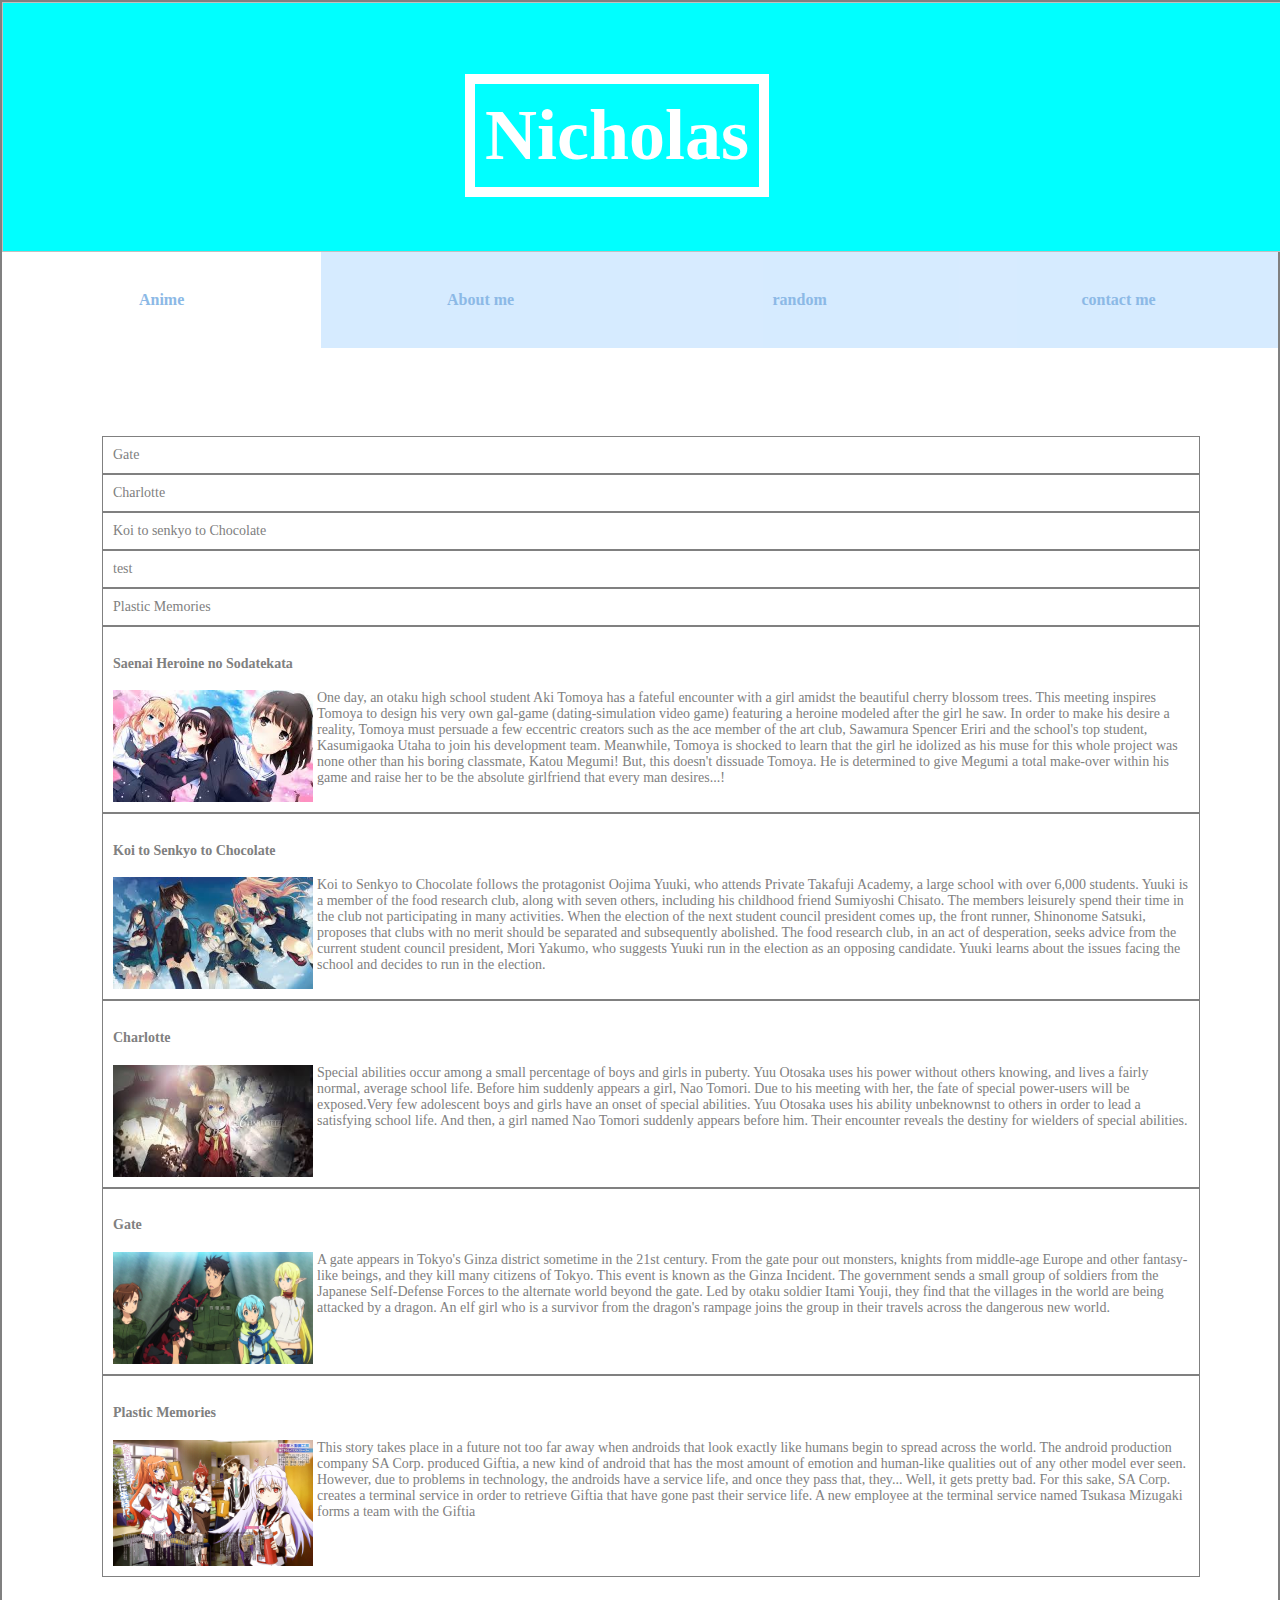
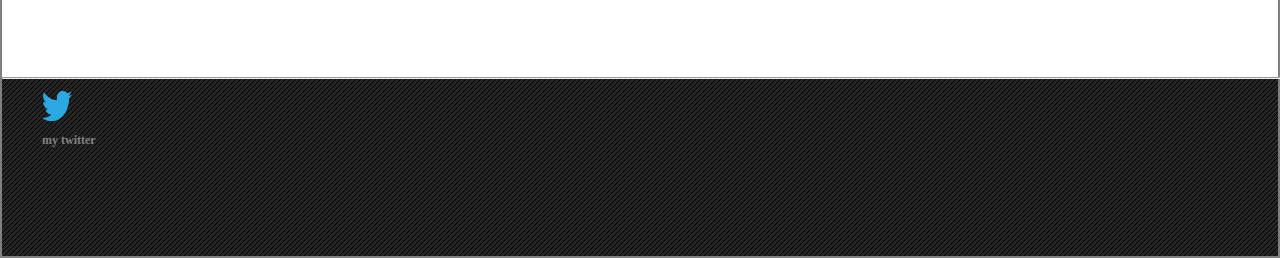
<file: index.html>
<html>
<head>
	<meta charset="utf-8">
	<meta http-equiv="X-UA-Compatible" content="IE=edge">

	<title></title>
	<link rel="stylesheet" href="css//view.css">
</head>
<body>


	<header id="header" class="">
		<p id='lo'>Nicholas</p>
		<img>
	</header>

	<div id='navigator'>
			<ul>
				<li><button id="b1" class='apples nav activeNav'>Anime</button></li>
				<li><button id="b2" class='bananas nav'>About me</button></li>
				<li><button id="b3" class='mangos nav'>random</button></li>
				<li><button id="b4"class='kiwi nav'>contact me </button></li>
			</ul>
	</div>

		<div id="apples" class='content active'>

		<ul class='anchor-list'>
				<li><a href='#gate'>Gate</a></li>
				<li><a href="#charlotte">Charlotte</a></li>
				<li><a name='koi'href='#koi'>Koi to senkyo to Chocolate</a></li>
				<li><a href='#test'>test</a></li>
				<li><a href="#plastic">Plastic Memories</a></li>
		</ul class='anime-content'>
			 <ul>
			 	<li>
			 		<h4>Saenai Heroine no Sodatekata</h4>  <div class="anime">
							<img class='anime' src="css/SaenaiHeroinenoSodatekata.jpg" alt="">
							</div>
						<div class="anime-text">
								One day, an otaku high school student Aki Tomoya has a fateful encounter with a girl amidst the beautiful cherry blossom trees. This meeting inspires Tomoya to design his very own gal-game (dating-simulation video game) featuring a heroine modeled after the girl he saw. In order to make his desire a reality, Tomoya must persuade a few eccentric creators such as the ace member of the art club, Sawamura Spencer Eriri and the school's top student, Kasumigaoka Utaha to join his development team. Meanwhile, Tomoya is shocked to learn that the girl he idolized as his muse for this whole project was none other than his boring classmate, Katou Megumi! But, this doesn't dissuade Tomoya. He is determined to give Megumi a total make-over within his game and raise her to be the absolute girlfriend that every man desires...!

						</div>


			 	</li>
			 	<li>
			 		<h4><a name='koi'>Koi to Senkyo to Chocolate</a></h4>
			 		<div class="anime">
							<img class='anime' src="css/chocolate.jpg" alt="">
							</div>
					<div class="anime-text">
						Koi to Senkyo to Chocolate follows the protagonist Oojima Yuuki, who attends Private Takafuji Academy, a large school with over 6,000 students. Yuuki is a member of the food research club, along with seven others, including his childhood friend Sumiyoshi Chisato. The members leisurely spend their time in the club not participating in many activities. When the election of the next student council president comes up, the front runner, Shinonome Satsuki, proposes that clubs with no merit should be separated and subsequently abolished. The food research club, in an act of desperation, seeks advice from the current student council president, Mori Yakumo, who suggests Yuuki run in the election as an opposing candidate. Yuuki learns about the issues facing the school and decides to run in the election.
						</div>
			 	</li>
			 	<li>
			 		<h4><a name="charlotte" href='#koi'>Charlotte</a></h4>
			 		<div class="anime">
							<img class='anime' src="css/charlotte.jpg" alt="">
							</div>
						<div class="anime-text">
							Special abilities occur among a small percentage of boys and girls in puberty. Yuu Otosaka uses his power without others knowing, and lives a fairly normal, average school life. Before him suddenly appears a girl, Nao Tomori. Due to his meeting with her, the fate of special power-users will be exposed.Very few adolescent boys and girls have an onset of special abilities. Yuu Otosaka uses his ability unbeknownst to others in order to lead a satisfying school life. And then, a girl named Nao Tomori suddenly appears before him. Their encounter reveals the destiny for wielders of special abilities.

						</div>

			 	</li>
			 	<li>	<h4><a name='gate'>Gate</a></h4>
			 			<div class="anime">
							<img class='anime' src="css/GATE.jpg" alt="">
							</div>
			 			<div class="anime-text">
			 			A gate appears in Tokyo's Ginza district sometime in the 21st century. From the gate pour out monsters, knights from middle-age Europe and other fantasy-like beings, and they kill many citizens of Tokyo. This event is known as the Ginza Incident. The government sends a small group of soldiers from the Japanese Self-Defense Forces to the alternate world beyond the gate. Led by otaku soldier Itami Youji, they find that the villages in the world are being attacked by a dragon. An elf girl who is a survivor from the dragon's rampage joins the group in their travels across the dangerous new world.

			 			</div>
			 	</li>
			 	<li>
			 			<h4><a name="plastic">Plastic Memories</a></h4>
			 			<div class="anime">
							<img class='anime' src="css/PlasticMemories.jpg" alt="">
							</div>
			 			<div class="anime-text">
			 				This story takes place in a future not too far away when androids that look exactly like humans begin to spread across the world. The android production company SA Corp. produced Giftia, a new kind of android that has the most amount of emotion and human-like qualities out of any other model ever seen. However, due to problems in technology, the androids have a service life, and once they pass that, they... Well, it gets pretty bad. For this sake, SA Corp. creates a terminal service in order to retrieve Giftia that have gone past their service life. A new employee at the terminal service named Tsukasa Mizugaki forms a team with the Giftia
			 			</div>
			 	</li>

			 </ul>

		</div>

		<div id='bananas' class='content visually-hidden'>
			<div class="Poly_Row">Hello</div><div class="Poly_Row">Hello1</div>
			<div class="Poly_Row">Hello2</div><div class="Poly_Row">Hello3</div>
			<div class="Poly_Row"></div><div class="Poly_Row"></div>
				<script type="text/javascript">
					</script>
			</div>
		</div>
		<div id='mangos' class='content visually-hidden'>
			This story takes place in a future not too far away when androids that look exactly like humans begin to spread across the world. The android production company SA Corp. produced Giftia, a new kind of android that has the most amount of emotion and human-like qualities out of any other model ever seen. However, due to problems in technology, the androids have a service life, and once they pass that, they... Well, it gets pretty bad. For this sake, SA Corp. creates a terminal service in order to retrieve Giftia that have gone past their service life. A new employee at the terminal service named Tsukasa Mizugaki forms a team with the Giftia
		</div>
		<div id='kiwi' class='content visually-hidden'>
			This story takes place in a future not too far away when androids that look exactly like humans begin to spread across the world. The android production company SA Corp. produced Giftia, a new ky, an otaku high school student Aki Tomoya has a fateful encounter with a girl amidst the beautiful cherry blossom trees. This meeting inspires Tomoya to design his very own gal-game (dating-simulation video game) featuring a heroine modeled after the girl he saw. In order to make his desire a reality, Tomoya must persuade a few eccentric creators such as the ace member of the art club, Sawamura Spencer Eriri and the school's top student, Kasumigaoka Utaha to join his development team. Meanwhile, Tomoya is shocked to learn that the girl he idolized as his muse for this whole project was none other than his boring classmate, Katou Megumi! But, this doesn't dissuade Tomoya. He is determined to give Megumi a total make-over within his game and raise her to be the absolute girlfriend that every man desires...!ind of android that has the most amount of emotion and human-like qualities out of any other model ever seen. However, due to problems in technology, the androids have a service life, and once they pass that, they... Well, it gets pretty bad. For this sake, SA Corp. creates a terminal service in order to retrieve Giftia that have gone past their service life. A new employee at the terminal service named Tsukasa Mizugaki forms a team with the Giftia
		</div>



	<footer>
		<hr>
		<ul>
			<li>
					<a href="https://twitter.com/AtlantaNico">
					<img class='twitter svg' height='30px' width='30px' src="svgs//twitter.svg.png" alt=""> <p>my twitter</p>
					</a>
			</li>
			<li>
			<li><p id='timer'></p></li>
		</ul>
	</footer>


</body>
<!--<script src='js/jquery-2.1.4.min.js'></script>-->
<script src="js/Polygon.js"></script>
<script src='js/module.js'></script>
<script src="js/deepLink.js"></script>




</html>
</file>
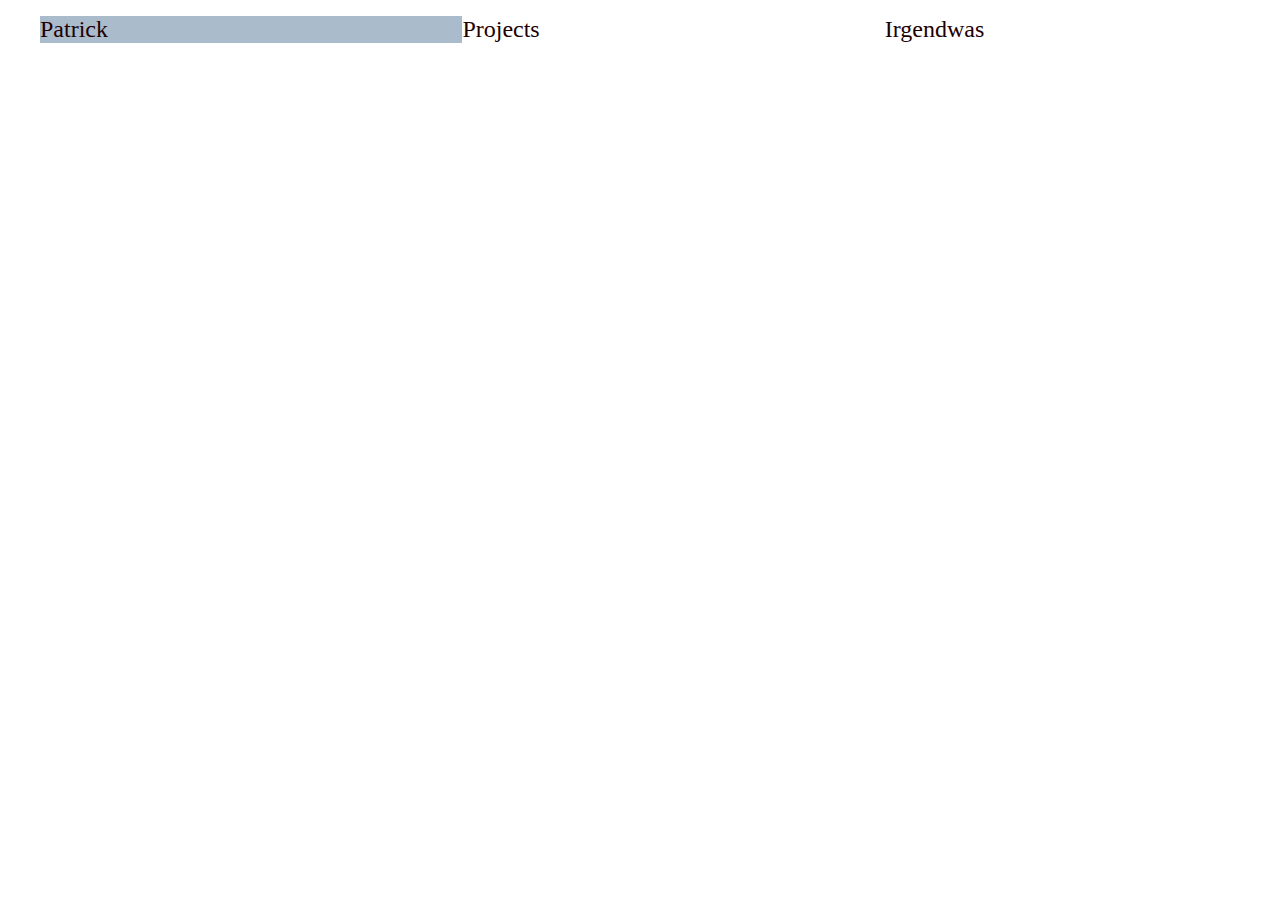
<file: svgs/pat.html>
<!DOCTYPE html>
<html lang="en">
<head>
	<meta charset="UTF-8">
	<title>Document</title>
</head>
<body>

	<style>
			html {
				height: 100%;
				width: 100%;
				overflow-x: hidden;
				margin:0;

			}
			body {
				margin:0;
			}

			.header-ul {
				display: block;
				list-style-type:none;
				font-family: Georgia;
				color:#200000;
				width: 100%;
				height: 10%;
			}
			.header-ul li {
				display: block;
				float: left;
				width: 33%;
				font-size: 24px;
			}
			.header-ul li select {
				outline: 0;
			}
			.dropdown {
				background: #abc;
			}
			.
			.dropdown.active {
				display: block;
			}
			.dropdown.active:hover {
				background: yellow;
			}
			.dropdown.visually-hidden {
				display:none;
			}
	</style>
<header>
	<ul class='header-ul'>
		<li>
			<div class='dropdown active'>Patrick</div>
			<div class='dropdown visually-hidden'>^2</div>
			<div class='dropdown visually-hidden'>3</div>
			<div class='dropdown visually-hidden'>4</div>

		</li>
		<li>Projects</li>
		<li>Irgendwas</li>
	</ul>
</header>

	<script>
		var patrick = document.querySelector('.dropdown.active');
		// function scope zeigt auf patrick (ist ein div container)
		patrick.addEventListener('mouseover',function() {
			var alleversteckten = document.querySelectorAll('.visually-hidden');
			var cname = alleversteckten[0].className;
			var cnames = cname.split(' ');
			for(var i = 0; i < alleversteckten.length; i++) {
				alleversteckten[i].className = cname[0] + 'active';
			}
		});
		document.addEventListener

	</script>

	
</body>
</html>
</file>
<file: css/view.css>
html{border:2px solid grey;}
body{margin:0;padding:0;width:100%;background:#fff;font-family:Georgia;overflow-x:hidden}
header{display:block;width:100%;}
header img {-o-filter:grayscale(0.5);background:aqua;}
#lo{position:absolute;margin-left:100px;font-size:72px;font-weight:900;color:#fff;padding:10px;border:10px solid #fff}
.App{display:block}
.active{display:block}
.content{margin-top:6em;color:grey;}
.content.visually-hidden{display:none;position:absolute}
.activeNav{background:#fff}

#navigator ul{margin:0;margin-left:-39.9px;width:100%}
#navigator ul li{display:inline-block;width:25%;float:left;list-style-type:none}

button{width:100%;height:6em;display:block;font-size:1em;font-family:Georgia;font-weight:900;color:#8AB8E6;background:#D6EBFF;outline:0;border:0;opacity:.98}
/*button:hover{font-size:0.98em;}*/
hr{width:100%;margin:0}

img{background-position:cover}

footer{margin:0;height:20%;background-image:url(foooter.gif);color:grey;font-size:12px;font-weight:800;}
footer ul{height:70%}
footer ul li{display:inline-block;float:left;list-style-type:none;width:33%;height:100%}
svg{width:100%;height:100%}
a{color:grey;text-decoration:none}
.anime {margin-right:4px;width:200px;float: left;}

.anime img{max-width:400px;min-width: 200px; max-height: 100%;width:100%;padding-right:1em;}
.anime-text {}
.content ul {margin:0;padding:0;}
.content ul li {display:inline-block;list-style: none;width: 100%; border:1px solid grey; padding:10px;}
h4{position: relative;font-weight: 800;}
</file>
